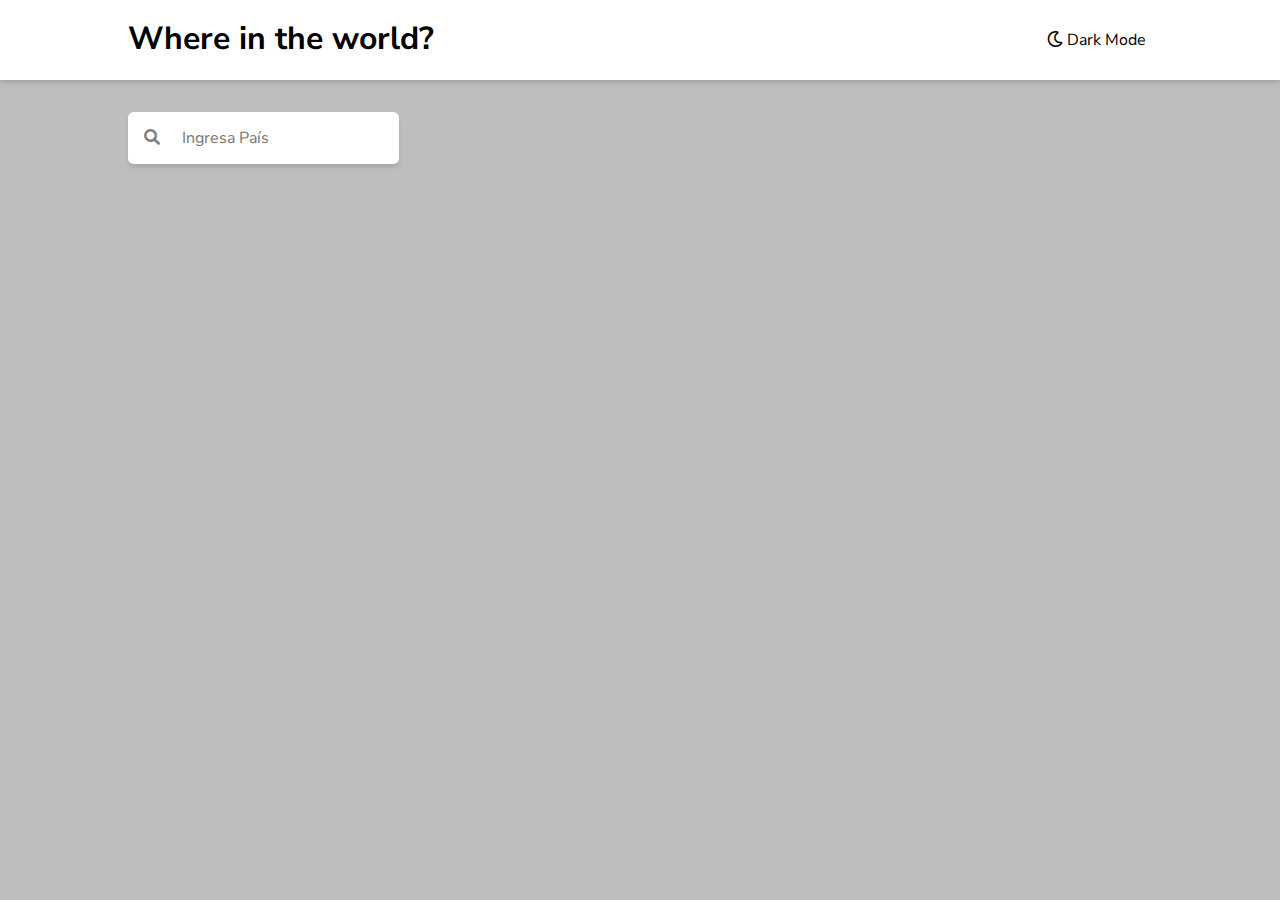
<file: index.html>
<!DOCTYPE html>
<html lang="es">

<head>
    <meta charset="UTF-8">
    <meta name="viewport" content="width=device-width, initial-scale=1.0">
    <title>Desafio MERN</title>
    <link href="https://fonts.googleapis.com/css2?family=Nunito+Sans:wght@300;400;600;800&display=swap"
        rel="stylesheet">
    <link rel="stylesheet" href="https://cdnjs.cloudflare.com/ajax/libs/font-awesome/5.15.1/css/all.min.css">
    <link rel="stylesheet" href="css/normalize.css">
    <link rel="stylesheet" href="css/main.css">
    <link rel="stylesheet" href="css/custom-select.css">
</head>

<body>
    <nav class="navbar">
        <div class="container navbar-content">
            <h1>Where in the world?</h1>
            <button class="btn-dark-mode">
                <i class="far fa-moon"></i>
                Dark Mode
            </button>
        </div>
    </nav>

    <header class="container filter-content my-2">
        <form class="form-search" id="formulario">
            <i class="fas fa-search"></i>
            <input type="text" placeholder="Ingresa País" id="inputFormulario">
        </form>
        <div class="custom-select" style="width:200px;">
            <select>
                <option value="">Filtrar por Región</option>
                <option value="">Todos</option>
                <option value="Africa">África</option>
                <option value="Americas">America</option>
                <option value="Asia">Asia</option>
                <option value="Europe">Europa</option>
                <option value="Oceania">Oceania</option>
            </select>
        </div>
    </header>

    <main class="container grid" id="banderas">
    </main>

    <script src="js/dark-mode.js"></script>
    <script src="js/app.js"></script>
    <script src="js/custom-select.js"></script>
    <script src="js/formulario.js"></script>
</body>

</html>
</file>
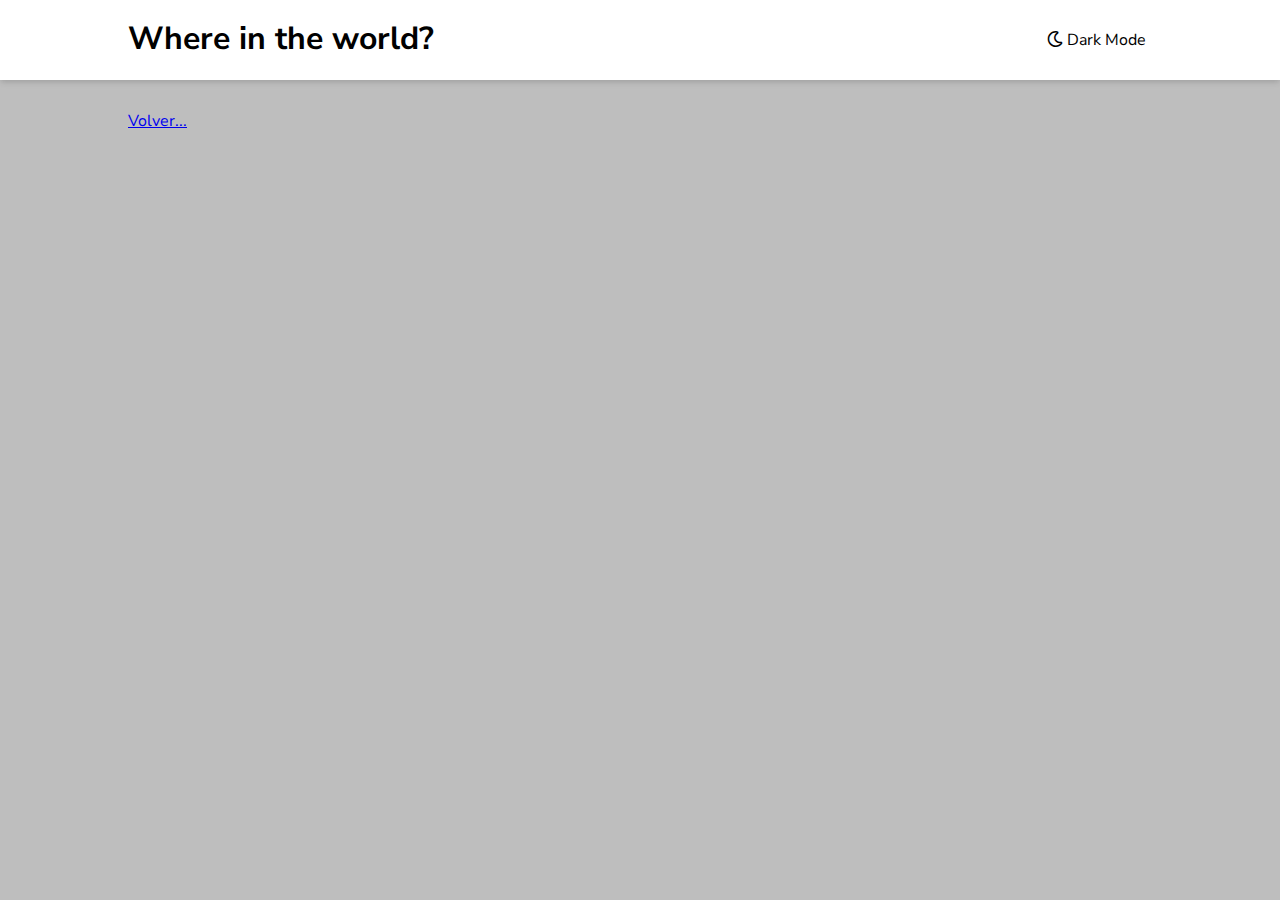
<file: pais.html>
<!DOCTYPE html>
<html lang="es">

<head>
    <meta charset="UTF-8">
    <meta name="viewport" content="width=device-width, initial-scale=1.0">
    <title>Desafio MERN</title>
    <link href="https://fonts.googleapis.com/css2?family=Nunito+Sans:wght@300;400;600;800&display=swap"
        rel="stylesheet">
    <link rel="stylesheet" href="https://cdnjs.cloudflare.com/ajax/libs/font-awesome/5.15.1/css/all.min.css">
    <link rel="stylesheet" href="css/normalize.css">
    <link rel="stylesheet" href="css/main.css">
</head>

<body>
    <nav class="navbar">
        <div class="container navbar-content">
            <h1>Where in the world?</h1>
            <button class="btn-dark-mode">
                <i class="far fa-moon"></i>
                Dark Mode
            </button>
        </div>
    </nav>

    <header class="container filter-content my-2">
        <a href="index.html">
            Volver...
        </a>
    </header>

    <main class="container grid" id="banderas">

    </main>

    <script src="js/dark-mode.js"></script>
    <script src="js/detalle.js"></script>
</body>

</html>
</file>
<file: css/main.css>
:root {
    /* --color-bg: #bebebe;
    --color-bg-secondary: #ffffff;
    --color-text: #000000; */
    --box-shadow: 0 4px 6px -1px rgba(0, 0, 0, 0.1), 0 2px 4px -1px rgba(0, 0, 0, 0.06);
    --border-radius: 0.35rem;
}

html {
    box-sizing: border-box;
}

*,
*:before,
*:after {
    box-sizing: inherit;
}

body {
    --color-bg: #bebebe;
    --color-bg-secondary: #ffffff;
    --color-text: #000000;
    font-family: 'Nunito Sans', sans-serif;
    color: var(--color-text);
    background-color: var(--color-bg);
}

body.dark-mode {
    --color-bg: #212E37;
    --color-bg-secondary: #2B3743;
    --color-text: #ffffff;
}

.container {
    margin-left: auto;
    margin-right: auto;
    width: 80%;
}

.img-fluid {
    width: 100%;
}

/* Espaciados */
.my-2 {
    margin-top: 2rem;
    margin-bottom: 2rem;
}

/* Navbar */
.navbar {
    background-color: var(--color-bg-secondary);
    box-shadow: var(--box-shadow);
}

.navbar-content {
    display: flex;
    justify-content: space-between;
    align-items: center;
}

.btn-dark-mode {
    background-color: var(--color-bg-secondary);
    border: none;
    outline: none;
    cursor: pointer;
    opacity: 1;
    transition: 0.3s;
    color: var(--color-text);
}

.btn-dark-mode:hover {
    opacity: 0.6;
}

/* Filtros */
.filter-content {
    display: flex;
    justify-content: space-between;
    align-items: center;
}

.form-search {
    box-shadow: var(--box-shadow);
    border-radius: var(--border-radius);
    background-color: var(--color-bg-secondary);
    padding: 1rem;
}

.form-search i {
    opacity: 0.5;
}

.form-search input {
    border: none;
    outline: none;
    margin-left: 1rem;
    background-color: var(--color-bg-secondary);
    color: var(--color-text);
}

/* Main */
.grid {
    display: grid;
    grid-template-columns: repeat(4, minmax(0, 1fr));
    gap: 2rem;
}

.card {
    overflow: hidden;
    background-color: var(--color-bg-secondary);
    border-radius: var(--border-radius);
    box-shadow: var(--box-shadow);
}

.card img {
    border-top-left-radius: var(--border-radius);
    border-top-right-radius: var(--border-radius);
}

.card-content {
    padding: 2rem;
}

.card-content h3 {
    margin-bottom: 2rem;
}

@media (max-width: 1000px) {
    .grid {
        grid-template-columns: repeat(3, minmax(0, 1fr));
    }
}

@media (max-width: 750px) {
    .grid {
        grid-template-columns: repeat(2, minmax(0, 1fr));
    }
}

@media (max-width: 600px) {
    .navbar-content {
        font-size: 0.6rem;
    }

    .filter-content {
        flex-direction: column;
        align-items: flex-start;
    }

    .form-search {
        width: 100%;
        margin-bottom: 1rem;
    }

    .form-search input {
        width: 85%;
    }

    .grid {
        grid-template-columns: repeat(1, minmax(0, 1fr));
    }
}
</file>
<file: css/custom-select.css>
/* The container must be positioned relative: */
.custom-select {
  position: relative;
}

.custom-select select {
  display: none;
  /*hide original SELECT element: */
}

.select-selected {
  background-color: var(--color-bg-secondary);
  box-shadow: var(--box-shadow);
  border-radius: var(--border-radius);
}

/* Style the arrow inside the select element: */
.select-selected:after {
  position: absolute;
  content: "";
  top: 21px;
  right: 10px;
  width: 0;
  height: 0;
  border: 6px solid transparent;
  border-color: var(--color-text) transparent transparent transparent;
}

/* Point the arrow upwards when the select box is open (active): */
.select-selected.select-arrow-active:after {
  border-color: transparent transparent var(--color-text) transparent;
  top: 14px;
}

/* style the items (options), including the selected item: */
.select-items div,
.select-selected {
  color: var(--color-text);
  padding: 18px 16px;
  border: 1px solid transparent;
  border-color: transparent transparent rgba(0, 0, 0, 0.1) transparent;
  cursor: pointer;
  height: 52.4px;
}

/* Style items (options): */
.select-items {
  margin-top: 0.3rem;
  position: absolute;
  background-color: var(--color-bg-secondary);
  top: 100%;
  left: 0;
  right: 0;
  z-index: 99;
  box-shadow: var(--box-shadow);
  border-radius: var(--border-radius);
}

/* Hide the items when the select box is closed: */
.select-hide {
  display: none;
}

.select-items div:hover,
.same-as-selected {
  background-color: rgba(0, 0, 0, 0.1);
  border-radius: var(--border-radius);
}
</file>
